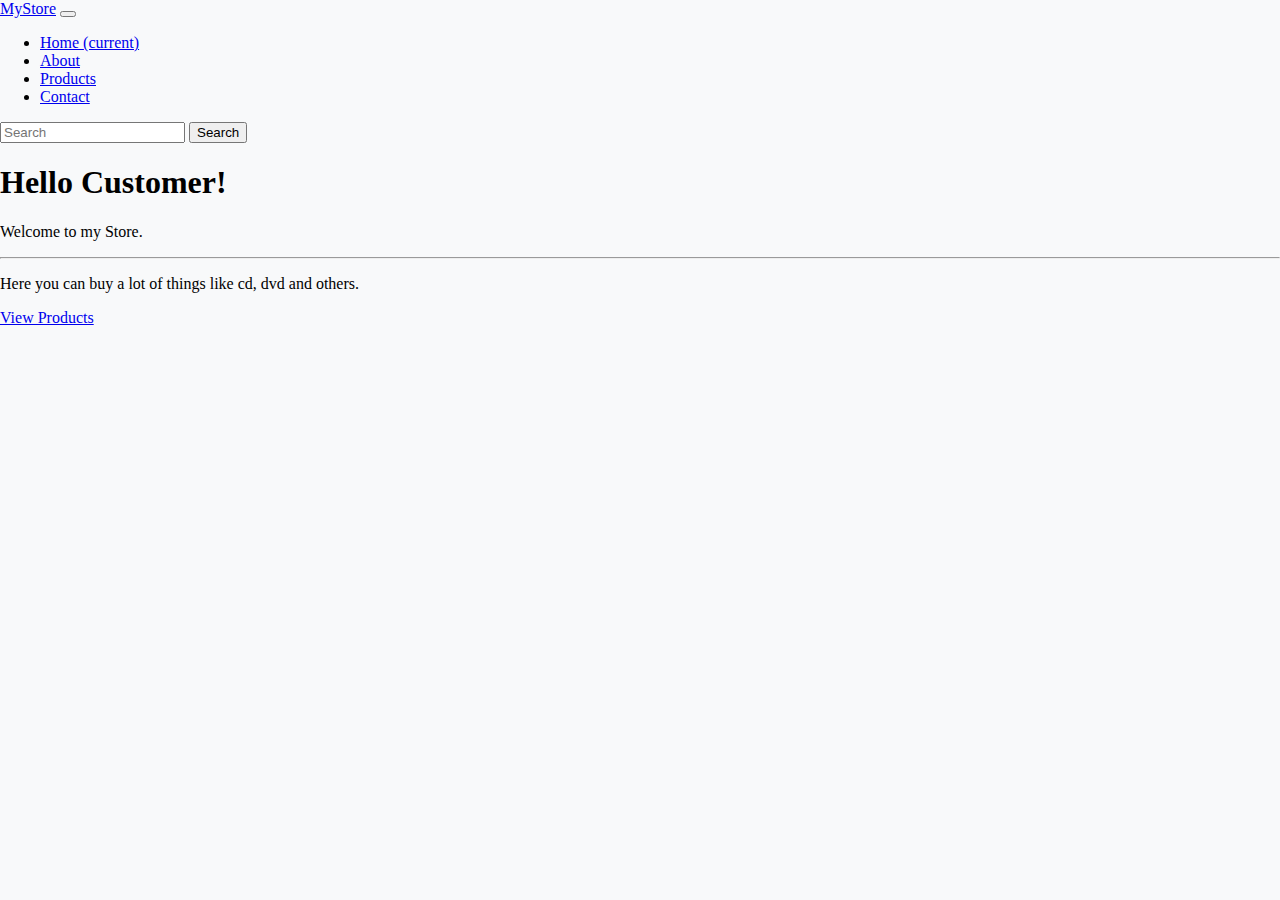
<file: module-8/homepage/index.html>
<!DOCTYPE html>
<html lang="en">
    <head>
        <meta charset="UTF-8" />
        <meta name="viewport" content="width=device-width, initial-scale=1, shrink-to-fit=no" />
        <link rel="stylesheet" href="https://cdn.jsdelivr.net/npm/bootstrap@4.5.3/dist/css/bootstrap.min.css" integrity="sha384-TX8t27EcRE3e/ihU7zmQxVncDAy5uIKz4rEkgIXeMed4M0jlfIDPvg6uqKI2xXr2" crossorigin="anonymous">
        <link href="./css/styles.css" rel="stylesheet" />
        <title>My Store</title>
    </head>
    <body>
        <nav class="navbar navbar-expand-lg navbar-light bg-white sticky-top">
            <a class="navbar-brand" href="/">MyStore</a>
            <button class="navbar-toggler" type="button" data-toggle="collapse" data-target="#navbarSupportedContent" aria-controls="navbarSupportedContent" aria-expanded="false" aria-label="Toggle navigation">
                <span class="navbar-toggler-icon"></span>
            </button>

            <div class="collapse navbar-collapse" id="navbarSupportedContent">
                <ul class="navbar-nav mr-auto">
                    <li class="nav-item active">
                        <a class="nav-link" href="/">Home <span class="sr-only">(current)</span></a>
                    </li>
                    <li class="nav-item">
                        <a class="nav-link" href="./pages/about.html">About</a>
                    </li>
                    <li class="nav-item">
                        <a class="nav-link" href="./pages/products.html">Products</a>
                    </li>
                    <li class="nav-item">
                        <a class="nav-link" href="./pages/contact.html">Contact</a>
                    </li>
                </ul>
                <form class="form-inline my-2 my-lg-0">
                    <input class="form-control mr-sm-2" type="search" placeholder="Search" aria-label="Search">
                    <button class="btn btn-outline-success my-2 my-sm-0" type="submit">Search</button>
                </form>
            </div>
        </nav>

        <div class="row vh-100">
            <div class="container d-flex justify-content-center align-items-center">
                <div class="jumbotron bg-white w-100">
                    <h1 class="display-4">Hello Customer!</h1>
                    <p class="lead">Welcome to my Store.</p>
                    <hr class="my-4">
                    <p>Here you can buy a lot of things like cd, dvd and others.</p>
                    <a class="btn btn-primary btn-lg" href="./pages/products.html" role="button">View Products</a>
                </div>
            </div>
        </div>
    </body>
    <script src="https://code.jquery.com/jquery-3.5.1.slim.min.js" integrity="sha384-DfXdz2htPH0lsSSs5nCTpuj/zy4C+OGpamoFVy38MVBnE+IbbVYUew+OrCXaRkfj" crossorigin="anonymous"></script>
    <script src="https://cdn.jsdelivr.net/npm/bootstrap@4.5.3/dist/js/bootstrap.bundle.min.js" integrity="sha384-ho+j7jyWK8fNQe+A12Hb8AhRq26LrZ/JpcUGGOn+Y7RsweNrtN/tE3MoK7ZeZDyx" crossorigin="anonymous"></script>
</html>
</file>
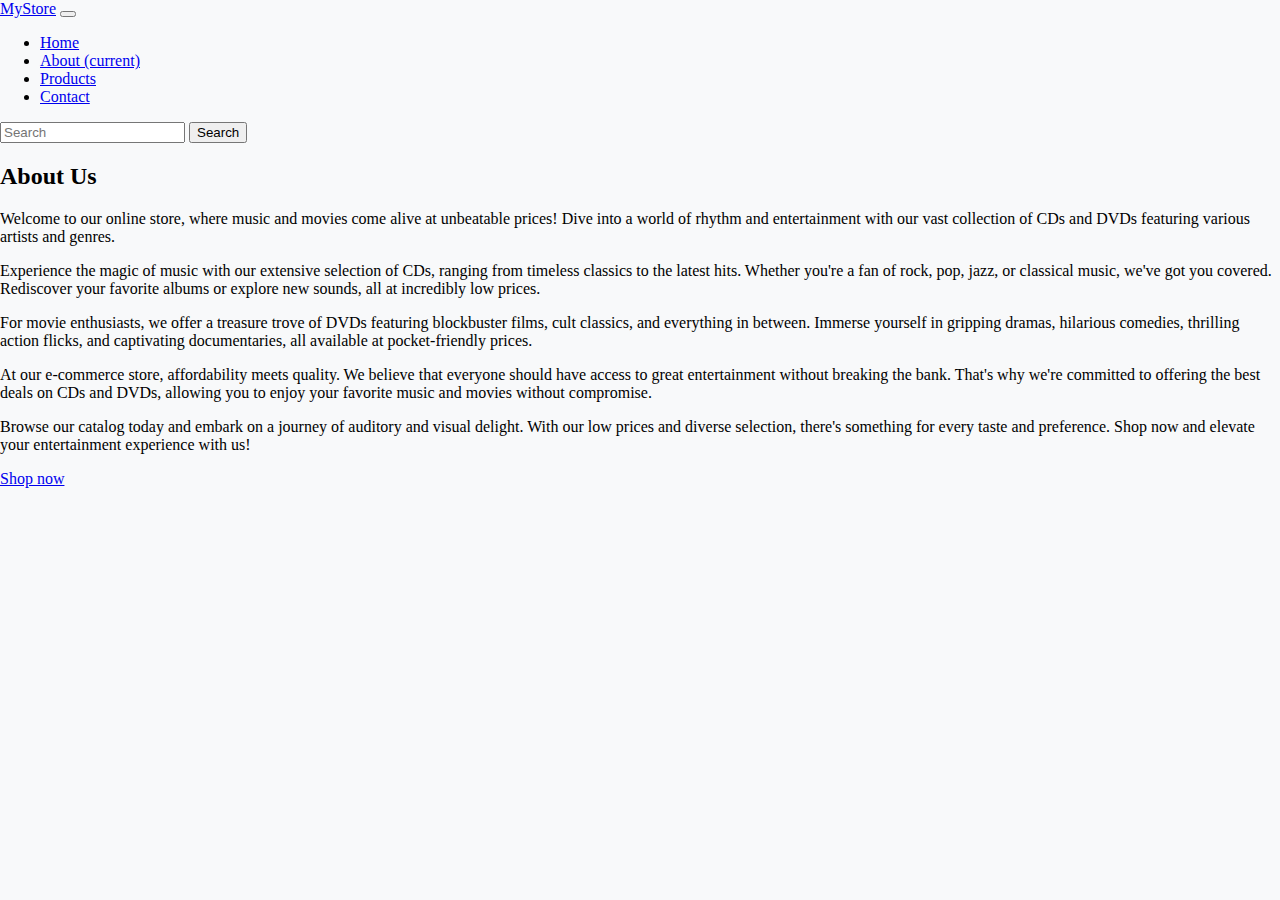
<file: module-8/homepage/pages/about.html>
<!DOCTYPE html>
<html lang="en">
<head>
    <meta name="viewport" content="width=device-width, initial-scale=1, shrink-to-fit=no">
    <link rel="stylesheet" href="https://cdn.jsdelivr.net/npm/bootstrap@4.5.3/dist/css/bootstrap.min.css" integrity="sha384-TX8t27EcRE3e/ihU7zmQxVncDAy5uIKz4rEkgIXeMed4M0jlfIDPvg6uqKI2xXr2" crossorigin="anonymous">
    <link href="../css/styles.css" type="text/css" rel="stylesheet" />
    <title>My Store - About</title>
</head>
<body>
<nav class="navbar navbar-expand-lg navbar-light bg-white sticky-top">
    <a class="navbar-brand" href="/">MyStore</a>
    <button class="navbar-toggler" type="button" data-toggle="collapse" data-target="#navbarSupportedContent" aria-controls="navbarSupportedContent" aria-expanded="false" aria-label="Toggle navigation">
        <span class="navbar-toggler-icon"></span>
    </button>

    <div class="collapse navbar-collapse" id="navbarSupportedContent">
        <ul class="navbar-nav mr-auto">
            <li class="nav-item">
                <a class="nav-link" href="/">Home</a>
            </li>
            <li class="nav-item active">
                <a class="nav-link" href="./about.html">About <span class="sr-only">(current)</span></a>
            </li>
            <li class="nav-item">
                <a class="nav-link" href="./products.html">Products</a>
            </li>
            <li class="nav-item">
                <a class="nav-link" href="./contact.html">Contact</a>
            </li>
        </ul>
        <form class="form-inline my-2 my-lg-0">
            <input class="form-control mr-sm-2" type="search" placeholder="Search" aria-label="Search">
            <button class="btn btn-outline-success my-2 my-sm-0" type="submit">Search</button>
        </form>
    </div>
</nav>

<div class="container mt-5 bg-white p-4">
    <div class="row justify-content-center">
        <div class="col-md-8">
            <h2 class="text-center mb-4">About Us</h2>
            <p>Welcome to our online store, where music and movies come alive at unbeatable prices! Dive into a world of rhythm and entertainment with our vast collection of CDs and DVDs featuring various artists and genres.</p>

            <p>Experience the magic of music with our extensive selection of CDs, ranging from timeless classics to the latest hits. Whether you're a fan of rock, pop, jazz, or classical music, we've got you covered. Rediscover your favorite albums or explore new sounds, all at incredibly low prices.</p>

            <p>For movie enthusiasts, we offer a treasure trove of DVDs featuring blockbuster films, cult classics, and everything in between. Immerse yourself in gripping dramas, hilarious comedies, thrilling action flicks, and captivating documentaries, all available at pocket-friendly prices.</p>

            <p>At our e-commerce store, affordability meets quality. We believe that everyone should have access to great entertainment without breaking the bank. That's why we're committed to offering the best deals on CDs and DVDs, allowing you to enjoy your favorite music and movies without compromise.</p>

            <p>Browse our catalog today and embark on a journey of auditory and visual delight. With our low prices and diverse selection, there's something for every taste and preference. Shop now and elevate your entertainment experience with us!</p>

            <a href="./products.html" class="btn btn-primary">Shop now</a>
        </div>
    </div>
</div>
</body>
<script src="https://code.jquery.com/jquery-3.5.1.slim.min.js" integrity="sha384-DfXdz2htPH0lsSSs5nCTpuj/zy4C+OGpamoFVy38MVBnE+IbbVYUew+OrCXaRkfj" crossorigin="anonymous"></script>
<script src="https://cdn.jsdelivr.net/npm/bootstrap@4.5.3/dist/js/bootstrap.bundle.min.js" integrity="sha384-ho+j7jyWK8fNQe+A12Hb8AhRq26LrZ/JpcUGGOn+Y7RsweNrtN/tE3MoK7ZeZDyx" crossorigin="anonymous"></script>
</html>
</file>
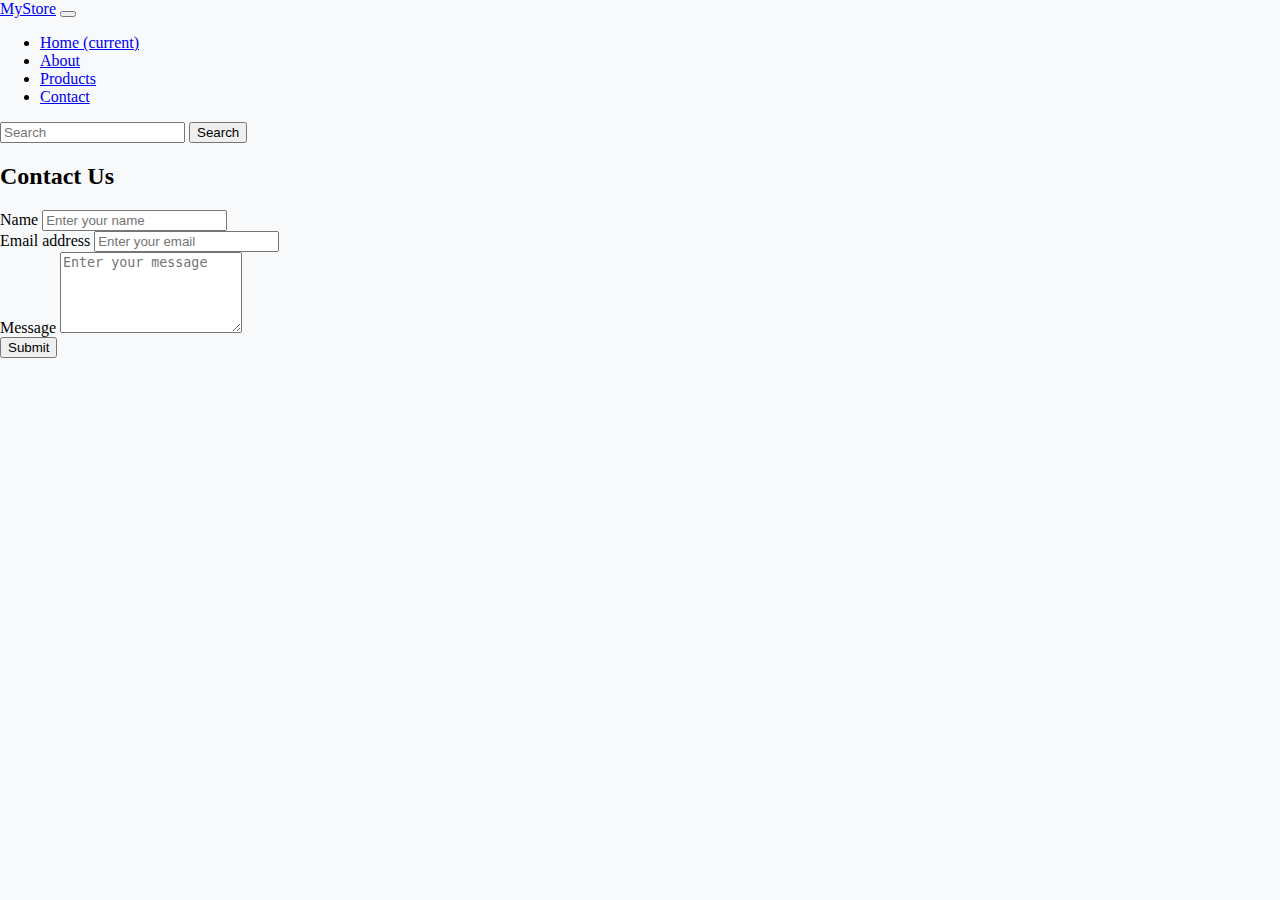
<file: module-8/homepage/pages/contact.html>
<!DOCTYPE html>
<html lang="en">
    <head>
        <meta name="viewport" content="width=device-width, initial-scale=1, shrink-to-fit=no">
        <link rel="stylesheet" href="https://cdn.jsdelivr.net/npm/bootstrap@4.5.3/dist/css/bootstrap.min.css" integrity="sha384-TX8t27EcRE3e/ihU7zmQxVncDAy5uIKz4rEkgIXeMed4M0jlfIDPvg6uqKI2xXr2" crossorigin="anonymous">
        <link href="../css/styles.css" type="text/css" rel="stylesheet" />
        <title>My Store - Contact</title>
    </head>
    <body>
        <nav class="navbar navbar-expand-lg navbar-light bg-white sticky-top">
            <a class="navbar-brand" href="/">MyStore</a>
            <button class="navbar-toggler" type="button" data-toggle="collapse" data-target="#navbarSupportedContent" aria-controls="navbarSupportedContent" aria-expanded="false" aria-label="Toggle navigation">
                <span class="navbar-toggler-icon"></span>
            </button>

            <div class="collapse navbar-collapse" id="navbarSupportedContent">
                <ul class="navbar-nav mr-auto">
                    <li class="nav-item active">
                        <a class="nav-link" href="/">Home <span class="sr-only">(current)</span></a>
                    </li>
                    <li class="nav-item">
                        <a class="nav-link" href="./about.html">About</a>
                    </li>
                    <li class="nav-item">
                        <a class="nav-link" href="./products.html">Products</a>
                    </li>
                    <li class="nav-item">
                        <a class="nav-link" href="./contact.html">Contact</a>
                    </li>
                </ul>
                <form class="form-inline my-2 my-lg-0">
                    <input class="form-control mr-sm-2" type="search" placeholder="Search" aria-label="Search">
                    <button class="btn btn-outline-success my-2 my-sm-0" type="submit">Search</button>
                </form>
            </div>
        </nav>

        <div class="container mt-5 bg-white p-4">
            <div class="row justify-content-center">
                <div class="col-md-8">
                    <h2 class="text-center mb-4">Contact Us</h2>
                    <form>
                        <div class="form-group">
                            <label for="name">Name</label>
                            <input type="text" class="form-control" id="name" placeholder="Enter your name">
                        </div>
                        <div class="form-group">
                            <label for="email">Email address</label>
                            <input type="email" class="form-control" id="email" placeholder="Enter your email">
                        </div>
                        <div class="form-group">
                            <label for="message">Message</label>
                            <textarea class="form-control" id="message" rows="5" placeholder="Enter your message"></textarea>
                        </div>
                        <button type="submit" class="btn btn-primary">Submit</button>
                    </form>
                </div>
            </div>
        </div>
    </body>
    <script src="https://code.jquery.com/jquery-3.5.1.slim.min.js" integrity="sha384-DfXdz2htPH0lsSSs5nCTpuj/zy4C+OGpamoFVy38MVBnE+IbbVYUew+OrCXaRkfj" crossorigin="anonymous"></script>
    <script src="https://cdn.jsdelivr.net/npm/bootstrap@4.5.3/dist/js/bootstrap.bundle.min.js" integrity="sha384-ho+j7jyWK8fNQe+A12Hb8AhRq26LrZ/JpcUGGOn+Y7RsweNrtN/tE3MoK7ZeZDyx" crossorigin="anonymous"></script>
</html>
</file>
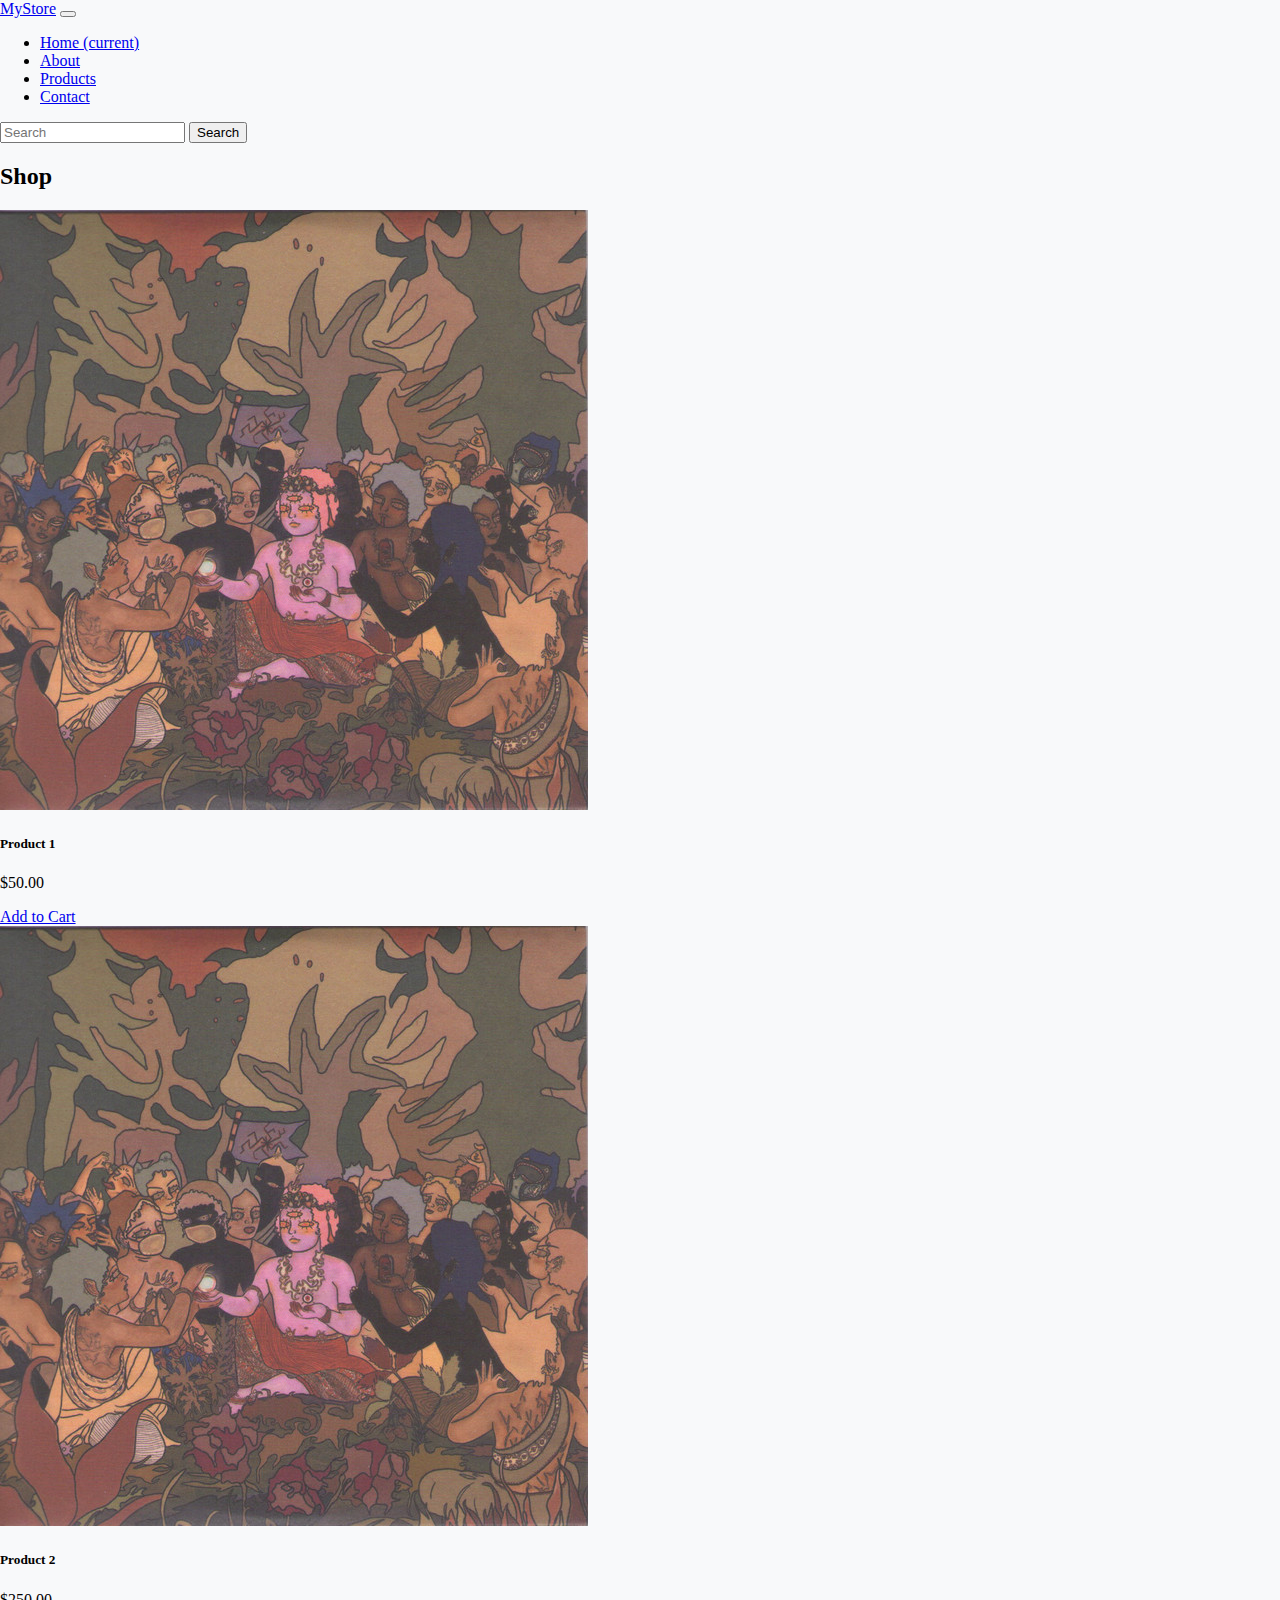
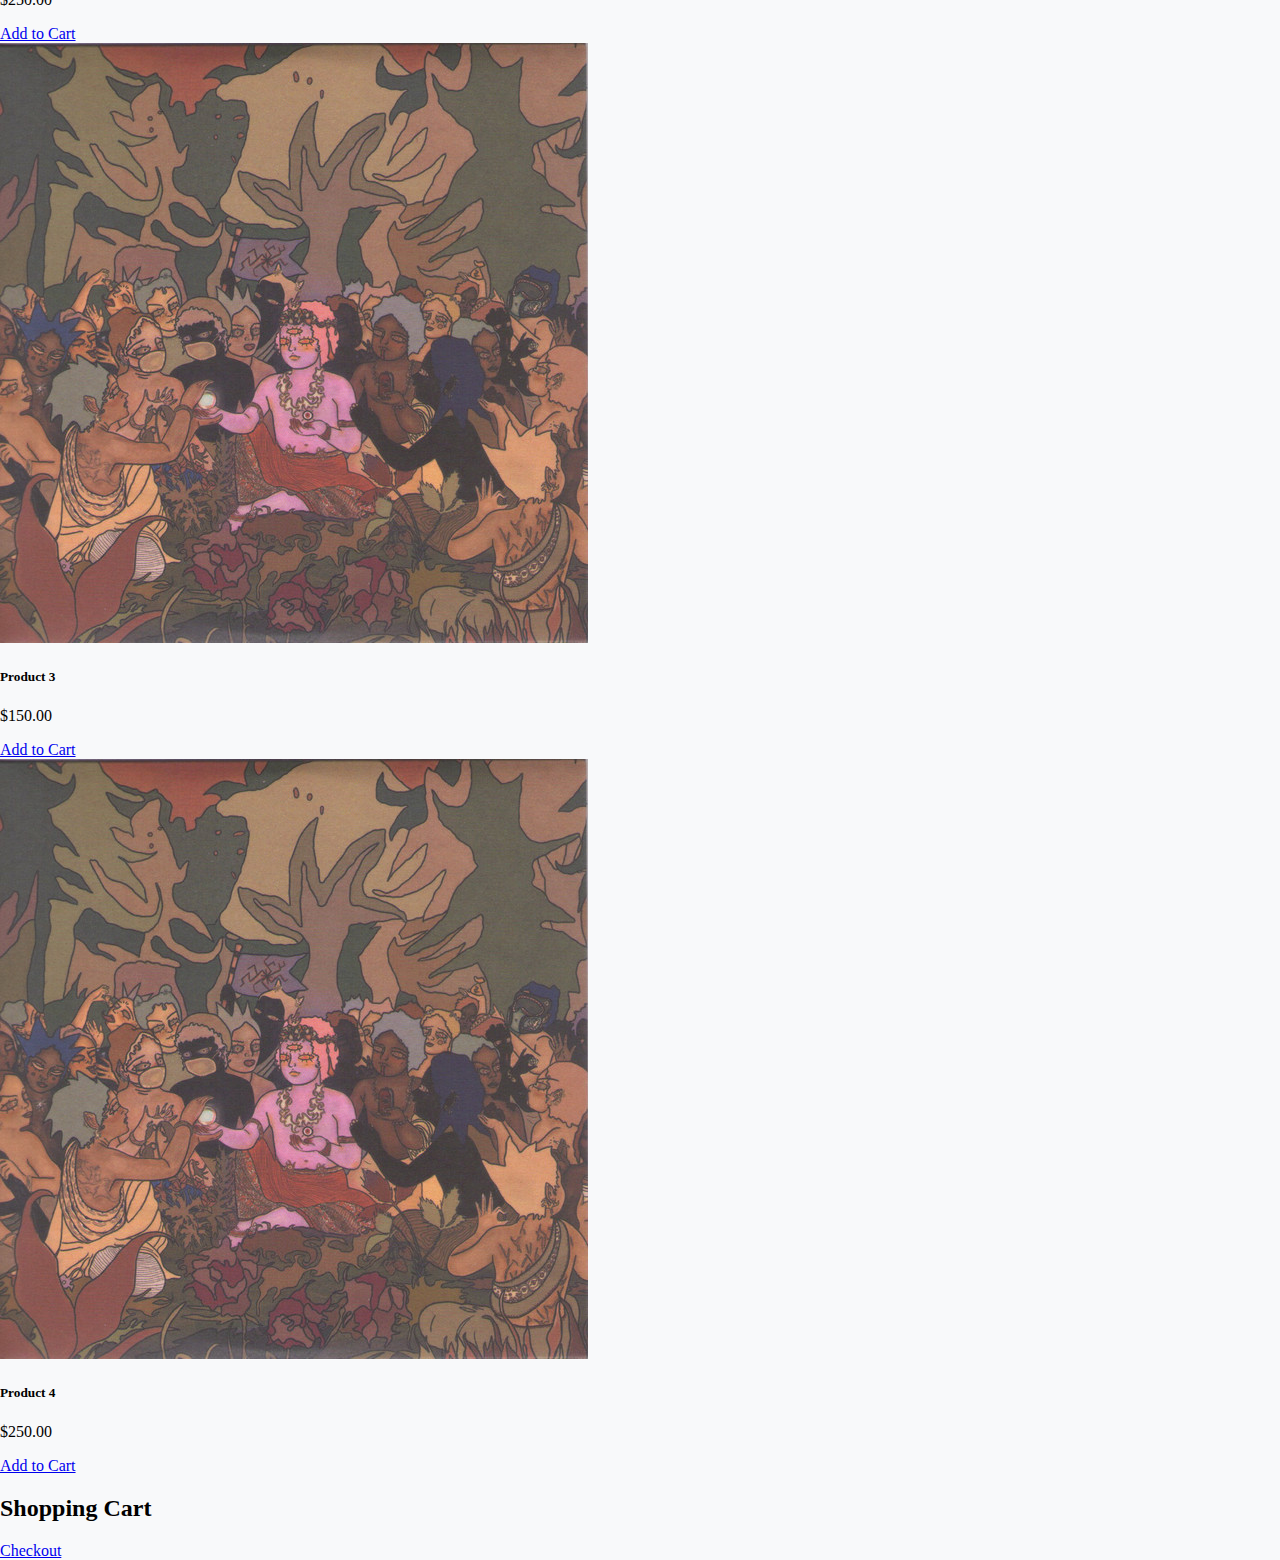
<file: module-8/homepage/pages/products.html>
<!DOCTYPE html>
<html lang="en">
    <head>
        <meta name="viewport" content="width=device-width, initial-scale=1, shrink-to-fit=no">
        <link rel="stylesheet" href="https://cdn.jsdelivr.net/npm/bootstrap@4.5.3/dist/css/bootstrap.min.css" integrity="sha384-TX8t27EcRE3e/ihU7zmQxVncDAy5uIKz4rEkgIXeMed4M0jlfIDPvg6uqKI2xXr2" crossorigin="anonymous">
        <link href="../css/styles.css" rel="stylesheet">
        <title>My Store - Products</title>
    </head>
    <body>
        <nav class="navbar navbar-expand-lg navbar-light bg-white sticky-top">
            <a class="navbar-brand" href="/">MyStore</a>
            <button class="navbar-toggler" type="button" data-toggle="collapse" data-target="#navbarSupportedContent" aria-controls="navbarSupportedContent" aria-expanded="false" aria-label="Toggle navigation">
                <span class="navbar-toggler-icon"></span>
            </button>

            <div class="collapse navbar-collapse" id="navbarSupportedContent">
                <ul class="navbar-nav mr-auto">
                    <li class="nav-item active">
                        <a class="nav-link" href="/">Home <span class="sr-only">(current)</span></a>
                    </li>
                    <li class="nav-item">
                        <a class="nav-link" href="./about.html">About</a>
                    </li>
                    <li class="nav-item">
                        <a class="nav-link" href="./products.html">Products</a>
                    </li>
                    <li class="nav-item">
                        <a class="nav-link" href="./contact.html">Contact</a>
                    </li>
                </ul>
                <form class="form-inline my-2 my-lg-0">
                    <input class="form-control mr-sm-2" type="search" placeholder="Search" aria-label="Search">
                    <button class="btn btn-outline-success my-2 my-sm-0" type="submit">Search</button>
                </form>
            </div>
        </nav>

        <div class="container mt-5">
            <div class="row">
                <div class="col-lg-9">
                    <h2>Shop</h2>
                    <div class="row">
                        <div class="col-md-4 mb-4">
                            <div class="card">
                                <img src="../images/01.jpeg" class="card-img-top" alt="Product 1">
                                <div class="card-body">
                                    <h5 class="card-title">Product 1</h5>
                                    <p class="card-text">$50.00</p>
                                    <a href="#" class="btn btn-primary">Add to Cart</a>
                                </div>
                            </div>
                        </div>

                        <div class="col-md-4 mb-4">
                            <div class="card">
                                <img src="../images/01.jpeg" class="card-img-top" alt="Product 2">
                                <div class="card-body">
                                    <h5 class="card-title">Product 2</h5>
                                    <p class="card-text">$250.00</p>
                                    <a href="#" class="btn btn-primary">Add to Cart</a>
                                </div>
                            </div>
                        </div>

                        <div class="col-md-4 mb-4">
                            <div class="card">
                                <img src="../images/01.jpeg" class="card-img-top" alt="Product 3">
                                <div class="card-body">
                                    <h5 class="card-title">Product 3</h5>
                                    <p class="card-text">$150.00</p>
                                    <a href="#" class="btn btn-primary">Add to Cart</a>
                                </div>
                            </div>
                        </div>

                        <div class="col-md-4 mb-4">
                            <div class="card">
                                <img src="../images/01.jpeg" class="card-img-top" alt="Product 4">
                                <div class="card-body">
                                    <h5 class="card-title">Product 4</h5>
                                    <p class="card-text">$250.00</p>
                                    <a href="#" class="btn btn-primary">Add to Cart</a>
                                </div>
                            </div>
                        </div>

                    </div>
                </div>

                <!-- Sidebar -->
                <div class="col-lg-3">
                    <h2>Shopping Cart</h2>
                    <ul class="list-group mb-3">
                        <!-- Cart items will be dynamically added here -->
                    </ul>
                    <a href="#" class="btn btn-success btn-block">Checkout</a>
                </div>
            </div>
        </div>
    </body>
    <script src="https://code.jquery.com/jquery-3.5.1.slim.min.js" integrity="sha384-DfXdz2htPH0lsSSs5nCTpuj/zy4C+OGpamoFVy38MVBnE+IbbVYUew+OrCXaRkfj" crossorigin="anonymous"></script>
    <script src="https://cdn.jsdelivr.net/npm/bootstrap@4.5.3/dist/js/bootstrap.bundle.min.js" integrity="sha384-ho+j7jyWK8fNQe+A12Hb8AhRq26LrZ/JpcUGGOn+Y7RsweNrtN/tE3MoK7ZeZDyx" crossorigin="anonymous"></script>
</html>
</file>
<file: module-8/homepage/css/styles.css>
:root {
  --bg-light: #f8f9fa;
}

html, body {
  padding: 0;
  margin: 0;
  box-sizing: content-box;
  background-color: var(--bg-light);
}
</file>
